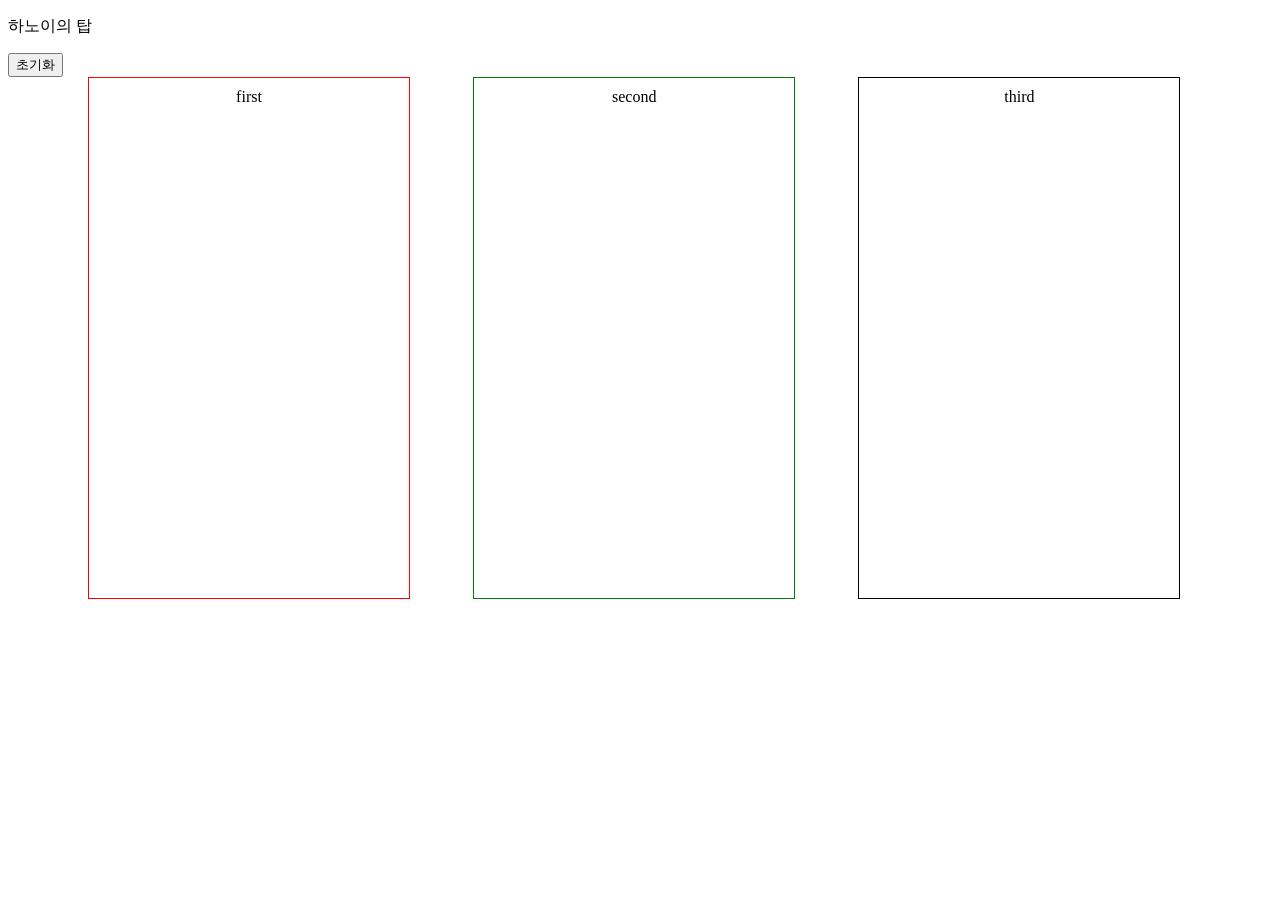
<file: Lecture06/index.html>
<!DOCTYPE html>
<html lang="en">
<head>
    <meta charset="UTF-8">
    <meta name="viewport" content="width-device-width">
    <title>Test Hint</title>
    <script src="Hanoi_02.js"></script>
    <link rel="stylesheet" href="style.css" type="text/css"/>
</head>
<body>
    <p>하노이의 탑</p>
    <form method="get" id= "form_box" action="form-action.html">
        <!--<label><input id="radio_toRight" type="radio" name="hano1"></label>
        <label><Input id="radio_toLeft" type="radio" name="hano1"></label> -->

            <!--<input id="button_submit" type="button" value="Move" onclick="Move();">-->
            <input id="button_reset" type="button" value="초기화" onclick="init();" >
    </form>
    <div class="parent">
        <div class="first" id = "first">first</div>
        <div class="second" id = "second">second</div>
        <div class="third" id = "third">third</div>
    </div>
    
</body>
</html>
</file>
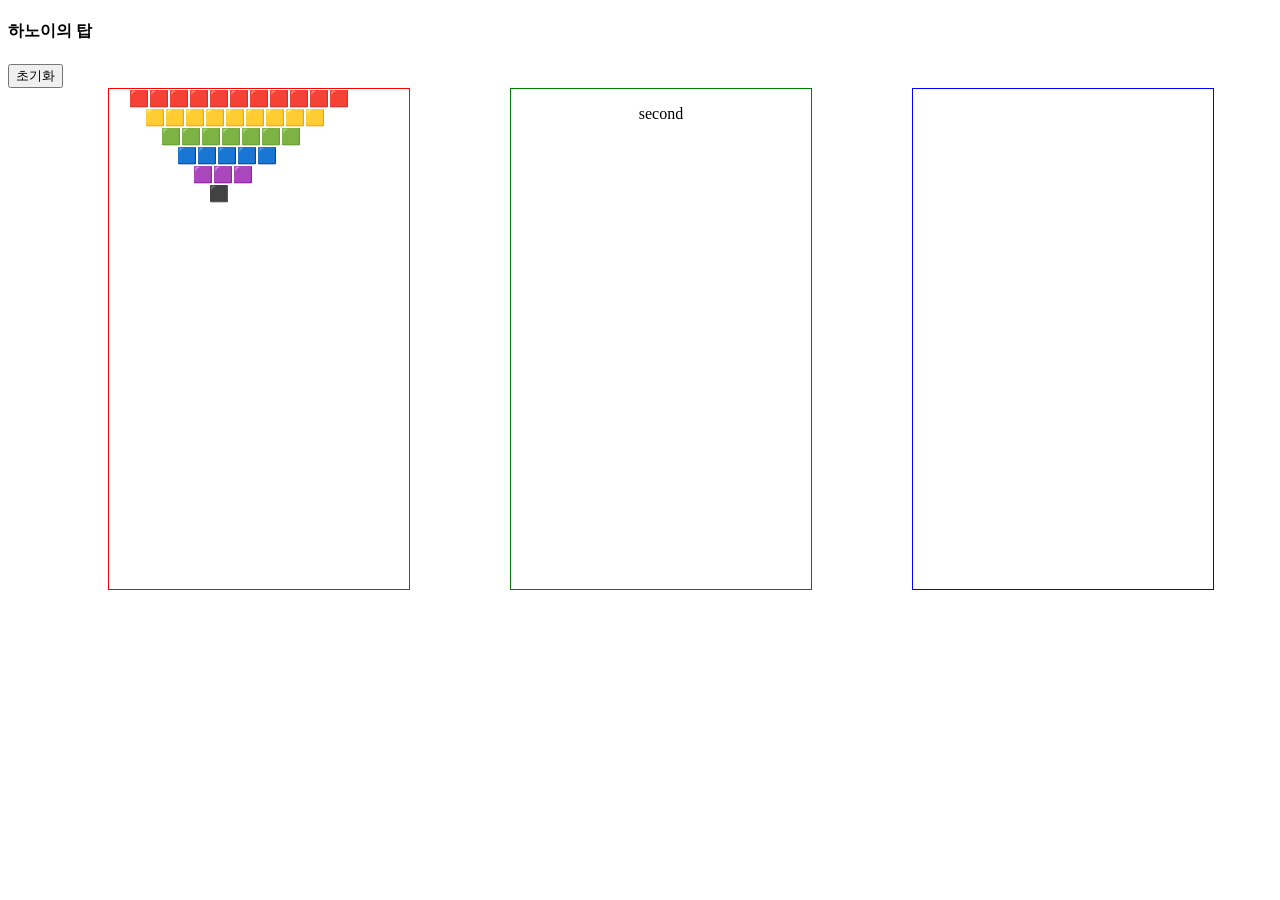
<file: Lecture 04/hanoi.html>
<!DOCTYPE html>
<html lang="ko">
<head>
    <meta charset="UTF-8">
    <meta http-equiv="X-UA-Compatible" content="IE=edge">
    <meta name="viewport" content="width=device-width, initial-scale=1.0">
    <title>하노이의 탑</title>
    <style>
        #div1{
            border: 1px solid red;
            width: 300px;
            height: 500px;
            float: left;
            margin-left: 100px;
        }
        #div2{
            border: 1px solid green;
            width: 300px;
            height: 500px;
            float: left;
            margin-left: 100px;
            text-align: center;
        }
        #div3{
            border: 1px solid blue;
            width: 300px;
            height: 500px;
            float: left;
            margin-left: 100px;
        }
        .box1{
            color: black;
            width: 10px;
            height: 10px;
        }
    </style>
</head>
<body>
    <h4>하노이의 탑</h6>
    <button>초기화</button>
    <div></div>
    <div id="div1">
        &nbsp&nbsp&nbsp&nbsp 🟥🟥🟥🟥🟥🟥🟥🟥🟥🟥🟥
        <br>
        &nbsp&nbsp&nbsp&nbsp&nbsp&nbsp&nbsp&nbsp 🟨🟨🟨🟨🟨🟨🟨🟨🟨
          <br>
          &nbsp&nbsp&nbsp&nbsp&nbsp&nbsp&nbsp&nbsp&nbsp&nbsp&nbsp&nbsp&nbsp🟩🟩🟩🟩🟩🟩🟩
             <br>
             &nbsp&nbsp&nbsp&nbsp&nbsp&nbsp&nbsp&nbsp&nbsp&nbsp&nbsp&nbsp&nbsp&nbsp&nbsp&nbsp&nbsp🟦🟦🟦🟦🟦
                <br>
                &nbsp&nbsp&nbsp&nbsp&nbsp&nbsp&nbsp&nbsp&nbsp&nbsp&nbsp&nbsp&nbsp&nbsp&nbsp&nbsp&nbsp&nbsp&nbsp&nbsp&nbsp🟪🟪🟪 <br>
                &nbsp&nbsp&nbsp&nbsp&nbsp&nbsp&nbsp&nbsp&nbsp&nbsp&nbsp&nbsp&nbsp&nbsp&nbsp&nbsp&nbsp&nbsp&nbsp&nbsp&nbsp&nbsp&nbsp&nbsp ⬛️
    </div>
    <div id="div2">
        <p>second</p>
    </div>
    <div id="div3">

    </div>
</body>
</html>
</file>
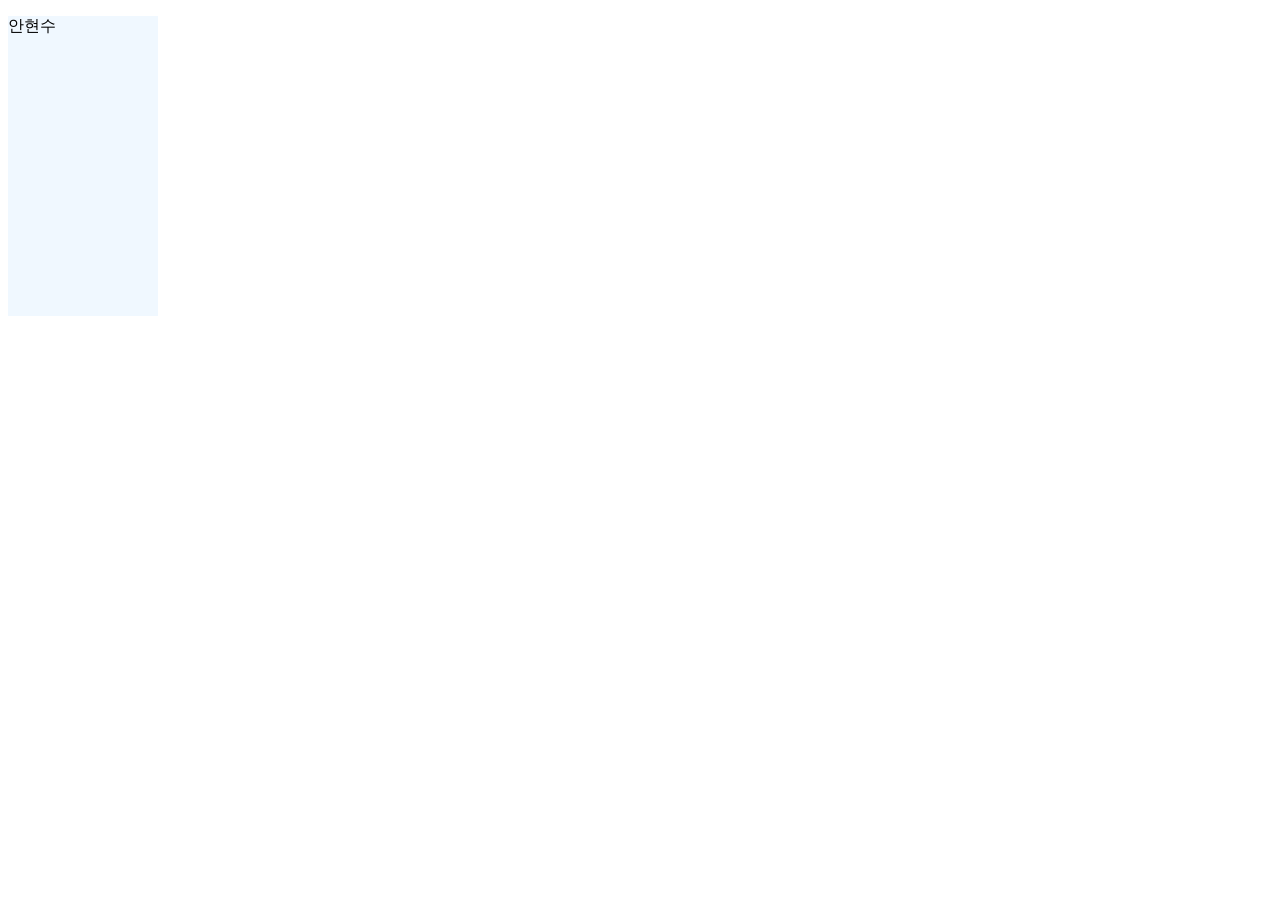
<file: Lecture 04/main.html>
<!DOCTYPE html>
<html lang="en">
<head>
    <meta charset="UTF-8">
    <meta http-equiv="X-UA-Compatible" content="IE=edge">
    <meta name="viewport" content="width=device-width, initial-scale=1.0">
    <title>Lecture 04</title>
    <script>
        function clickEvent(){
            alert("어이쿠야!");
        }
    </script>
</head>
<body>
    <div style="width: 150px;height: 300px; background-color: aliceblue;">
        <p onclick="clickEvent()">안현수</p>
    </div>
</body>
</html>
</file>
<file: Lecture06/style.css>
@charset "utf-8";
.first {border:1px solid red; padding:10px; float: left; width: 300px; height: 500px; margin-left: 80px; text-align: center}
.second {text-align:center; border:1px solid green; float: left; margin-left: 5%; padding:10px; width: 300px; height: 500px;}
.third {border:1px solid black; float: left; margin-left: 5%; padding:10px; width: 300px; height: 500px; text-align: center}
</file>
